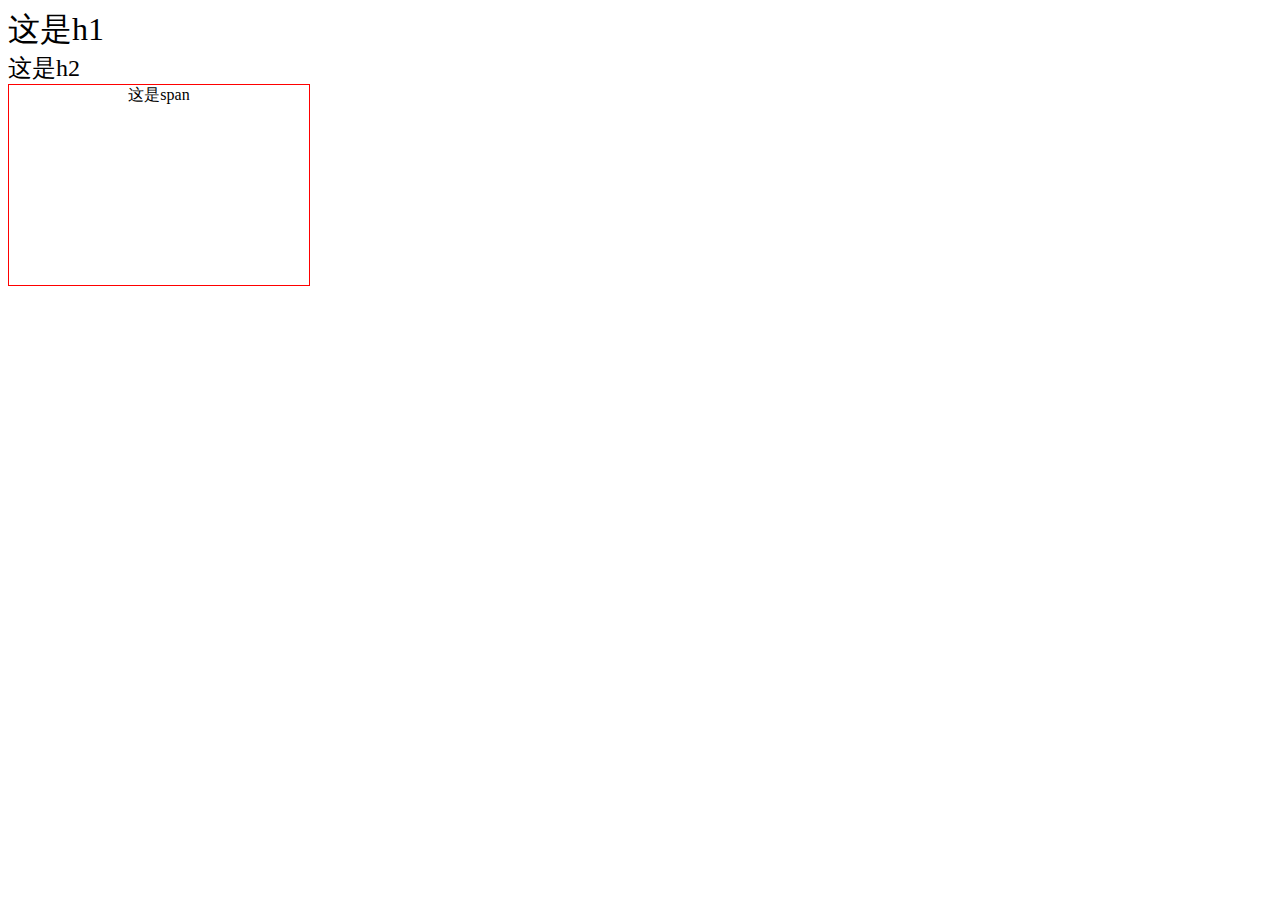
<file: demo1.html>
<!DOCTYPE html>
<html lang="en">
<head>
    <meta charset="UTF-8">
    <meta http-equiv="X-UA-Compatible" content="IE=edge">
    <meta name="viewport" content="width=device-width, initial-scale=1.0">
    <link rel="shortcut icon" href="https://www.vmall.com/favicon.ico" type="image/x-icon">
    <title>Document</title>
    <style>
        h1,h2,h3,h4,h5,h6{
            font-weight: 400;
            margin: 0;
        }
        div{
            width: 300px;
            height: 200px;
            border: 1px solid red;
            text-align: center;
            /* 文字   行内块标签   行内标签 */
        }
        /* img{
            display: block;
        } */
        /* img{
            margin: 0 auto;
        } */
    </style>
</head>
<body>
    <h1>这是h1</h1>
    <h2>这是h2</h2>

    <div>
        <!-- <img width="100px" src="./images/logo.png" alt=""> -->
        <span>这是span</span>
    </div>


</body>
</html>
</file>
